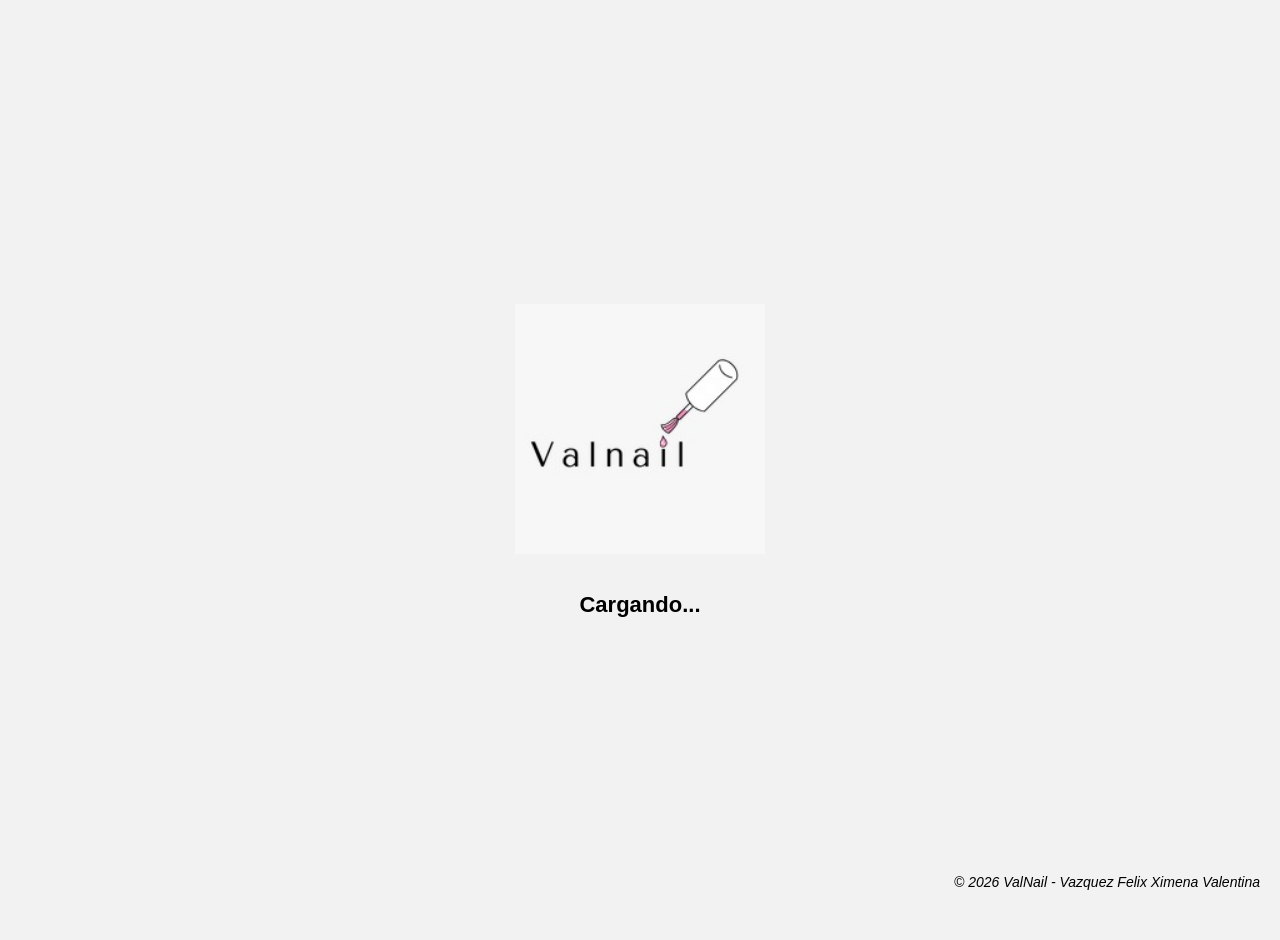
<file: index.html>
<!DOCTYPE html>
<html lang="es">
<head>
<meta charset="UTF-8">
<meta name="viewport" content="width=device-width, initial-scale=1.0">
<title>Splash Screen</title>

<style>
body{
    margin:0;
    font-family: Arial, sans-serif;
    text-align:center;
    background:#f2f2f2;
}

/* SPLASH */
.splash-screen{
    display:flex;
    flex-direction:column;
    justify-content:center;
    align-items:center;
    height:100vh;
    padding:20px;
}

/* IMAGEN */
.splash-screen img{
    width:60%;
    max-width:250px;
    height:auto;
    margin-bottom:20px;
}

/* TEXTO */
h2{
    font-size:22px;
}

/* FOOTER */
.subtitulo{
    position:fixed;
    bottom:10px;
    right:20px;
    font-size:14px;
    font-style:italic;
    user-select:none;
}

/* 📱 CELULAR */
@media (max-width:600px){

    .splash-screen img{
        width:80%;
        max-width:180px;
    }

    h2{
        font-size:18px;
    }

    .subtitulo{
        font-size:12px;
        right:10px;
    }
}

/* 📲 TABLET */
@media (min-width:601px) and (max-width:1024px){

    .splash-screen img{
        max-width:220px;
    }
}
</style>

</head>

<body>

<div id="splash-screen" class="splash-screen">
    <img src="Valnail.png" alt="Logo">
    <h2>Cargando...</h2>
</div>

<script>
setTimeout(function(){
    window.location.href = "login.php";
}, 4000);
</script>

<div class="subtitulo">
    ©️ 2026 ValNail - Vazquez Felix Ximena Valentina
</div>

</body>
</html>
</file>
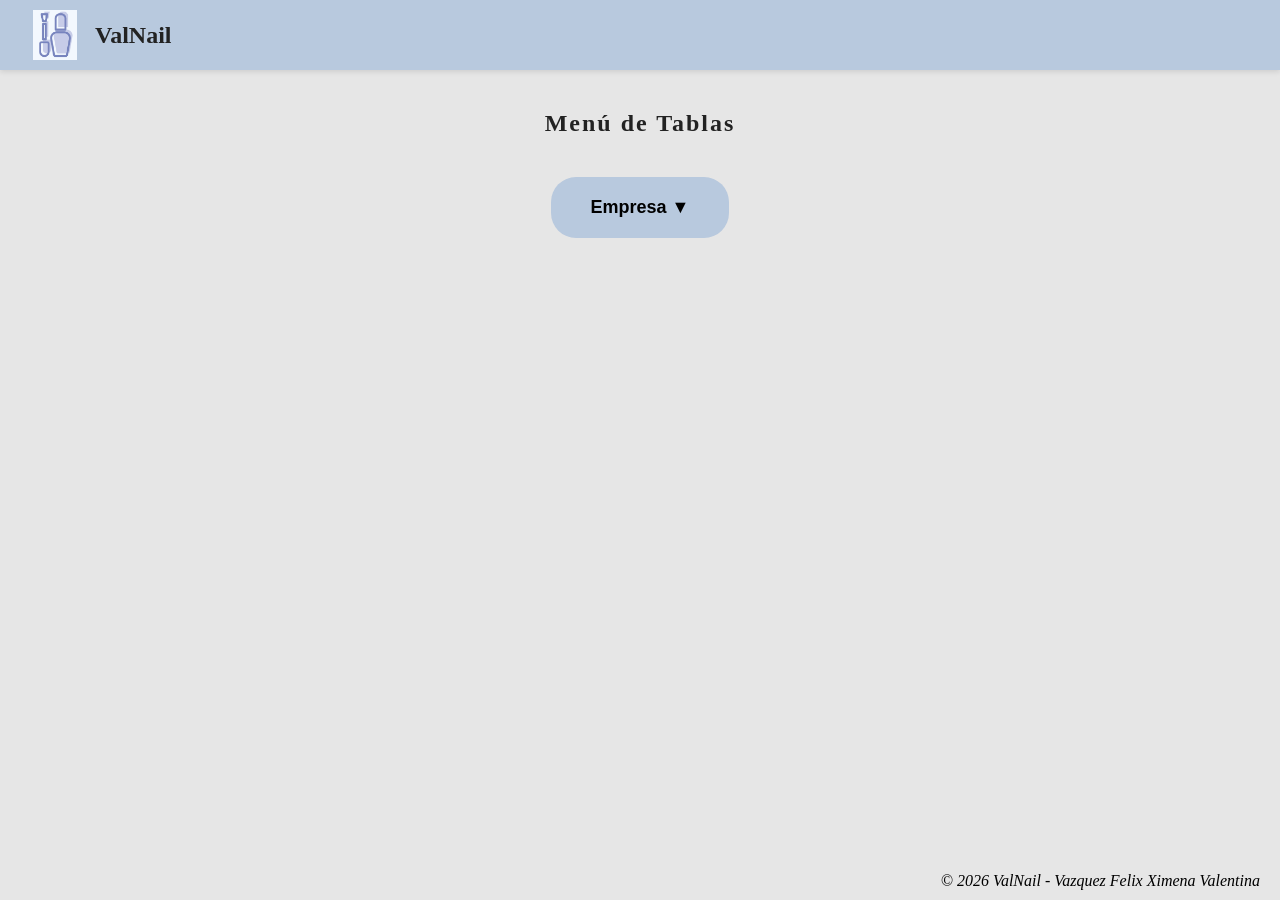
<file: menua.html>
<!DOCTYPE html>
<html lang="es">
<head>
<meta charset="UTF-8" />
<title>Menú Principal</title>
<style>
  body {
    margin: 0;
    font-family: serif;
    background: #e6e6e6;
  }

  /* Header fijo */
  header {
    position: fixed;
    top: 0;
    width: 100%;
    background: #b8c9de;
    display: flex;
    align-items: center;
    padding: 10px 30px;
    box-sizing: border-box;
    box-shadow: 0 2px 5px rgba(0,0,0,0.1);
    z-index: 1000;
  }

  .logo {
    display: flex;
    align-items: center;
    gap: 15px;
  }

  .logo img {
    width: 50px;
    height: 50px;
    object-fit: contain;
  }

  .logo h1 {
    font-size: 24px;
    margin: 0;
    font-weight: bold;
    color: #222;
  }

  main {
    margin-top: 90px;
    display: flex;
    flex-direction: column;
    align-items: center;
  }

  h2 {
    font-weight: bold;
    letter-spacing: 2px;
    margin-bottom: 40px;
    color: #222;
  }

  /* Contenedor del menú desplegable */
  .dropdown {
    position: relative;
    display: inline-block;
  }

  .dropbtn {
    background: #b8c9de;
    border: none;
    padding: 20px 40px;
    border-radius: 25px;
    font-size: 18px;
    font-weight: bold;
    cursor: pointer;
    transition: background 0.3s ease;
  }

  .dropbtn:hover {
    background: #9aaac3;
  }

  .dropdown-content {
    display: none;
    position: absolute;
    top: 70px;
    left: 50%;
    transform: translateX(-50%);
    background-color: #f9f9f9;
    min-width: 220px;
    border-radius: 8px;
    box-shadow: 0 8px 16px rgba(0,0,0,0.2);
    z-index: 1000;
    text-align: center;
    flex-direction: column;
  }

  .dropdown-content button {
    background: #b8c9de;
    border: none;
    padding: 15px 20px;
    margin: 5px 0;
    width: 180px;
    border-radius: 15px;
    font-size: 16px;
    font-weight: bold;
    cursor: pointer;
    transition: background 0.3s ease;
  }

  .dropdown-content button:hover {
    background: #9aaac3;
  }

  /* Mostrar el menú al pasar el mouse */
  .dropdown:hover .dropdown-content {
    display: flex;
  }

  .subtitulo {
    position: fixed;
    bottom: 10px;
    right: 20px;
    font-size: 16px;
    font-style: italic;
    user-select: none;
  }
</style>
</head>
<body>

<header>
  <div class="logo">
   <img src="logo.png" alt="Logo"> 
    <h1>ValNail</h1>
  </div>
</header>

<main>
  <h2>Menú de Tablas</h2>
  
  <div class="dropdown">
    <button class="dropbtn">Empresa ▼</button>
    <div class="dropdown-content">
      <button onclick="window.location.href='tablaEmpleados.php'">Empleados</button>
      <button onclick="window.location.href='tablaProductos.php'">Productos</button>
      <button onclick="window.location.href='tablaProveedores.php'">Proveedores</button>
      <button onclick="window.location.href='tablaPedidos.php'">Pedidos</button>
      <button onclick="window.location.href='tablaClientes.php'">Clientes</button>
      <button onclick="window.location.href='tablaFacturas.php'">Facturas</button>
    </div>
  </div>

</main>

<div class="subtitulo">©️ 2026 ValNail - Vazquez Felix Ximena Valentina</div>

</body>
</html>
</file>
